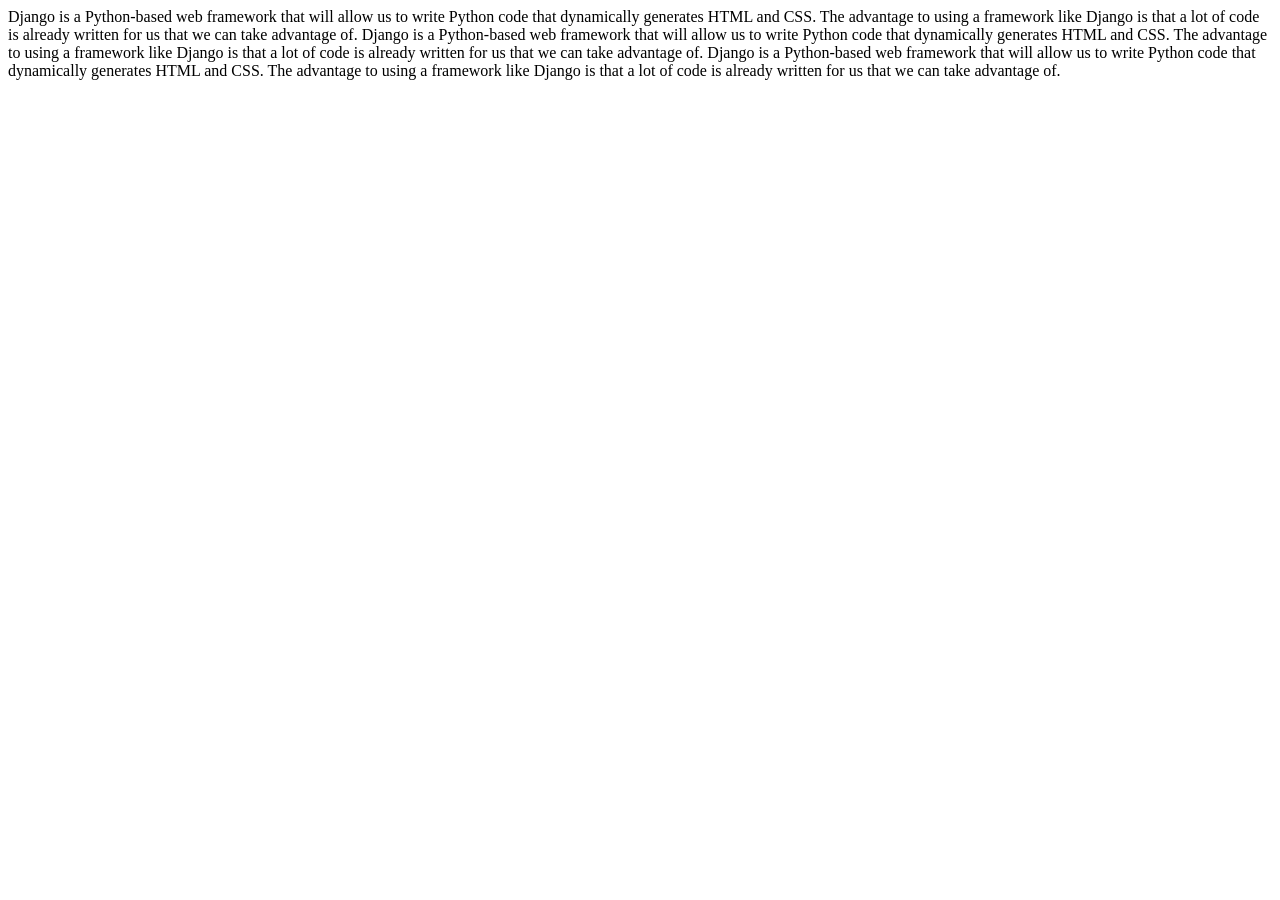
<file: templates/website/index.html>
<!DOCTYPE html>
<html lang="en">
<head>
    <meta charset="UTF-8">
    <meta name="viewport" content="width=device-width, initial-scale=1.0">
    <title>Document</title>
</head>
<body>
    Django is a Python-based web framework that will allow us to write Python code that dynamically generates HTML and CSS. The advantage to using a framework like Django is that a lot of code is already written for us that we can take advantage of.

    Django is a Python-based web framework that will allow us to write Python code that dynamically generates HTML and CSS. The advantage to using a framework like Django is that a lot of code is already written for us that we can take advantage of.

    Django is a Python-based web framework that will allow us to write Python code that dynamically generates HTML and CSS. The advantage to using a framework like Django is that a lot of code is already written for us that we can take advantage of.


</body>
</html>
</file>
